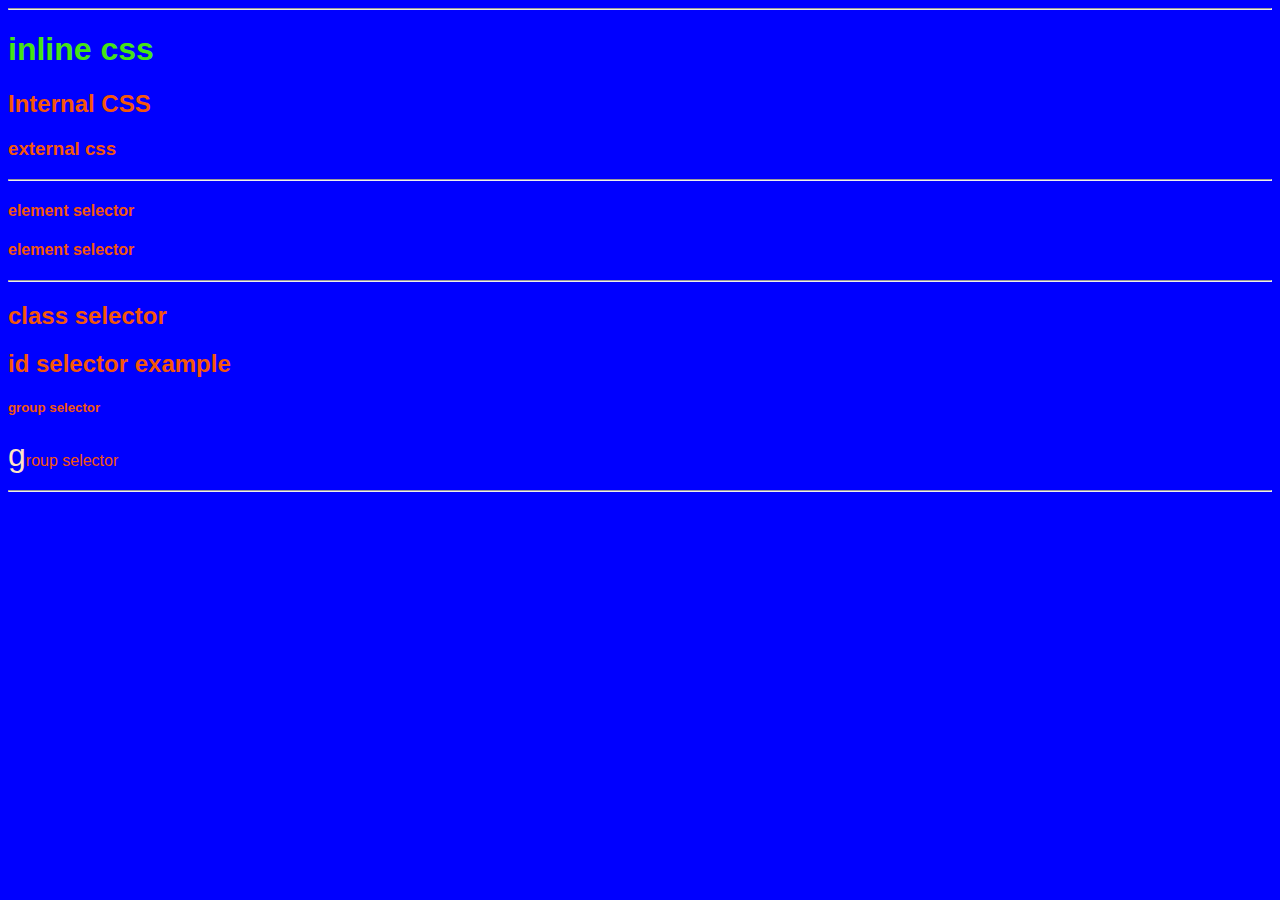
<file: index.html>
<!DOCTYPE html>
<html lang="en">
<head>
    <meta charset="UTF-8">
    <meta name="viewport" content="width=device-width, initial-scale=1.0">
    <title>CSS Styling Examples</title>
    <!-- Internal CSS -->
   <style>
    h2{ 
         color: rgb(112, 69, 69) rgb;
    }
   </style>
    <!-- External CSS -->
<link rel ="stylesheet"  href="style.css">
</head>
<body>
<hr>
    <!-- Inline CSS -->
 <h1 style="color: rgb(69, 228, 21) ;" > inline css </h1>
    <!-- Internal CSS-->
  <h2>Internal CSS</h2>
    <!-- External CSS -->
<h3>external css </h3>
<hr>
    <!-- element selector example -->
 <h4>element selector </h4>
 <h4>element selector </h4>
 <hr>
    <!-- class and id selector example -->
   <h2 class = "darsh">class selector</h2> 
   <h2 id ="myid">id selector example</h2>
    <!-- group selector example -->
  <h5>group selector</h5>
  <p>group selector</p>
  <hr>
</body>
</file>
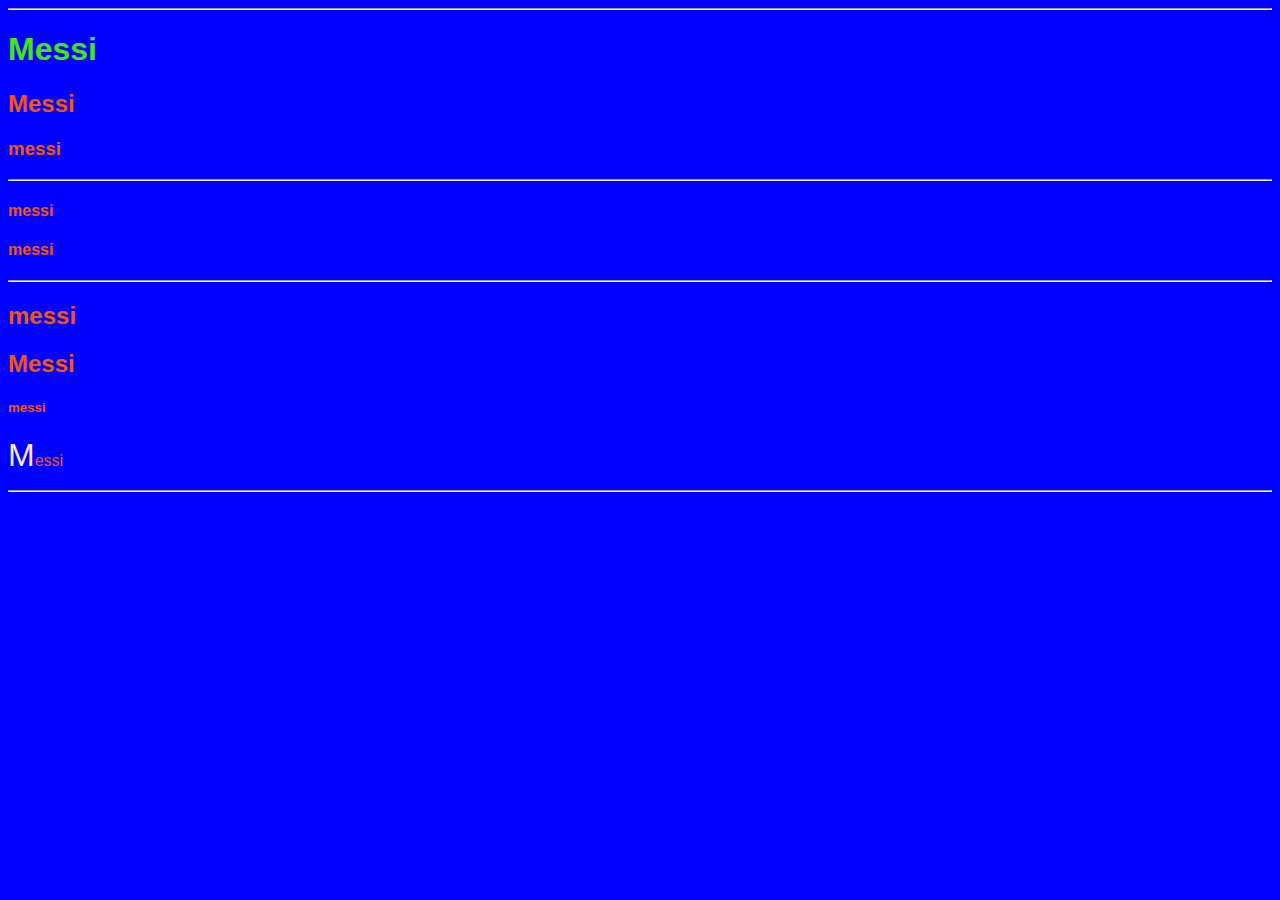
<file: hw.html>
<!DOCTYPE html>
<html lang="en">
<head>
    <meta charset="UTF-8">
    <meta name="viewport" content="width=device-width, initial-scale=1.0">
    <title>CSS Styling Examples</title>
    <!-- Internal CSS -->
   <style>
    h2{ 
         color: rgb(112, 69, 69) rgb;
    }
   </style>
    <!-- External CSS -->
<link rel ="stylesheet"  href="style.css">
</head>
<body>
<hr>
    <!-- Inline CSS -->
 <h1 style="color: rgb(69, 228, 21) ;" > Messi </h1>
    <!-- Internal CSS-->
  <h2>Messi</h2>
    <!-- External CSS -->
<h3>messi</h3>
<hr>
    <!-- element selector example -->
 <h4>messi </h4>
 <h4>messi </h4>
 <hr>
    <!-- class and id selector example -->
   <h2 class = "darsh">messi</h2> 
   <h2 id ="myid">Messi</h2>
    <!-- group selector example -->
  <h5>messi</h5>
  <p>Messi</p>
  <hr>
</body>
</file>
<file: style.css>
body { 
    font-family:Arial, Helvetica, sans-serif ;
    background-color: blue;
    color:rgb(245, 87, 8);
}

h1{
    color :blueviolet
}

 a{
    color: rgb(161, 139, 13);
    text-decoration: none;
 }

 a:hower {
    color: rgb(203, 138, 190);
 }
ul> li {
   font-weight: bold;
}

h1 + p {
    background-color: aliceblue;
    padding: 10px;
    border-radius: 5px;
    color: rgb(228, 44, 12);
}

ul li :hower {
    color: aqua;
}

ul li:nth-child(3)
{
    background-color: beige;
}
p:not(:first-of-type) {
    text-decoration: underline;
}

ul li ::before{
    content: "🚀";
}

ul li ::after{
    content: "🌌";
}

p::first-letter{
    font-size:200%;
    color: bisque;
}
</file>
